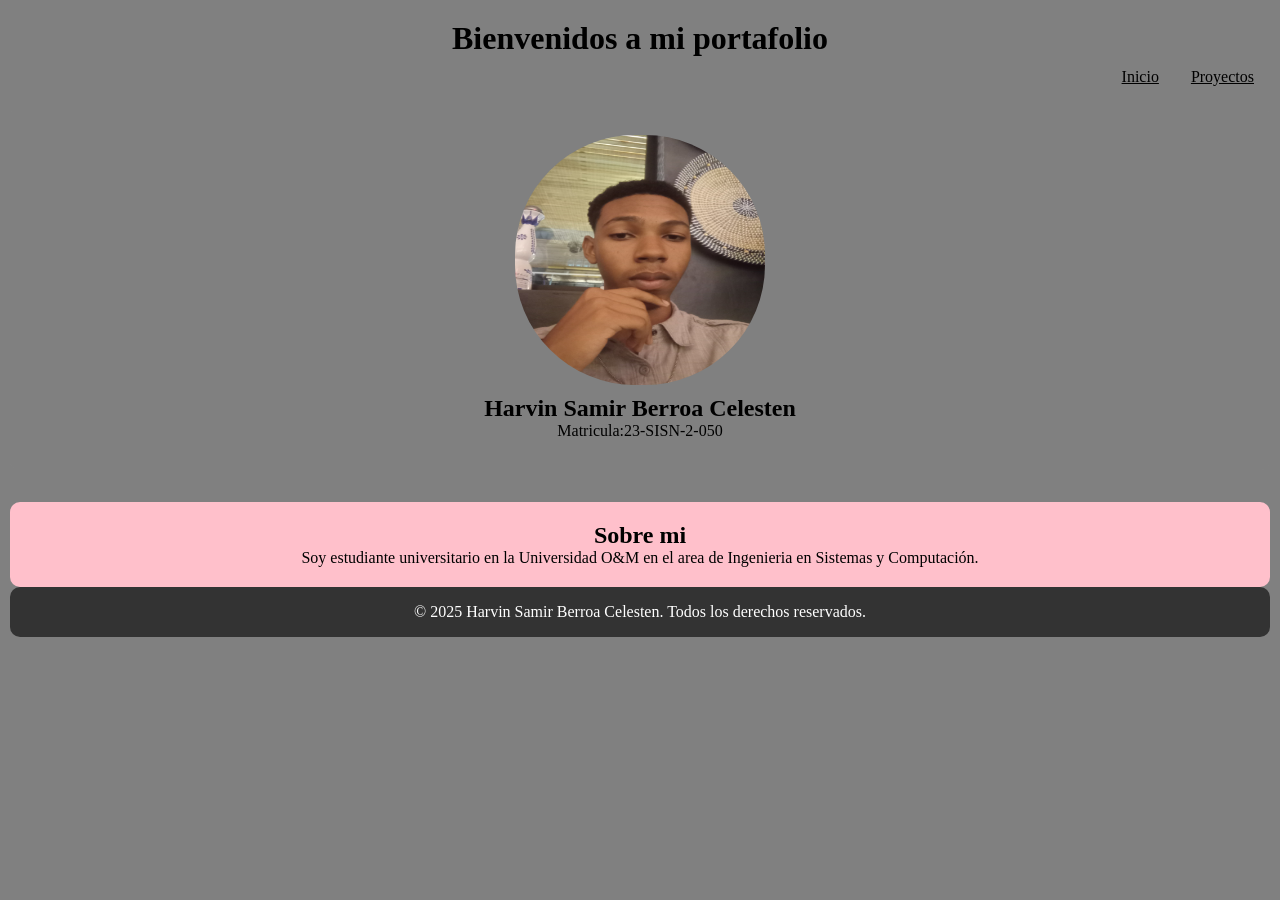
<file: index.html>
<!DOCTYPE html>
<html lang="en">

<head>
    <meta charset="UTF-8">
    <meta name="viewport" content="width=device-width, initial-scale=1.0">
    <title>Portafolio</title>
    <link rel="stylesheet" href="style.css">

</head>

<body>
    <header>
        <h1>Bienvenidos a mi portafolio</h1>
        <nav>
            <ul>
                <li><a href="#Inicio">Inicio</a></li>
                <li><a href="proyectos.html">Proyectos</a></li>
            </ul>
        </nav>
    </header>

    <section id="Inicio">
        <img src="Yo.jpg.jpeg" alt="Harvin Samir Berroa Celesten" width="200" height="200">
       <div>
        <h1>Harvin Samir Berroa Celesten</h1>
        <p>Matricula:23-SISN-2-050</p>
       </div> 

    </section>

    <section  id="sobre-mi">
     <h2>Sobre mi</h2>
        <p>Soy estudiante universitario en la Universidad O&M en el area de Ingenieria en Sistemas y Computación.</p>

    </section>
   
    <footer>
        <p>© 2025 Harvin Samir Berroa Celesten. Todos los derechos reservados.</p>

    </footer>

</body>
</html>
</file>
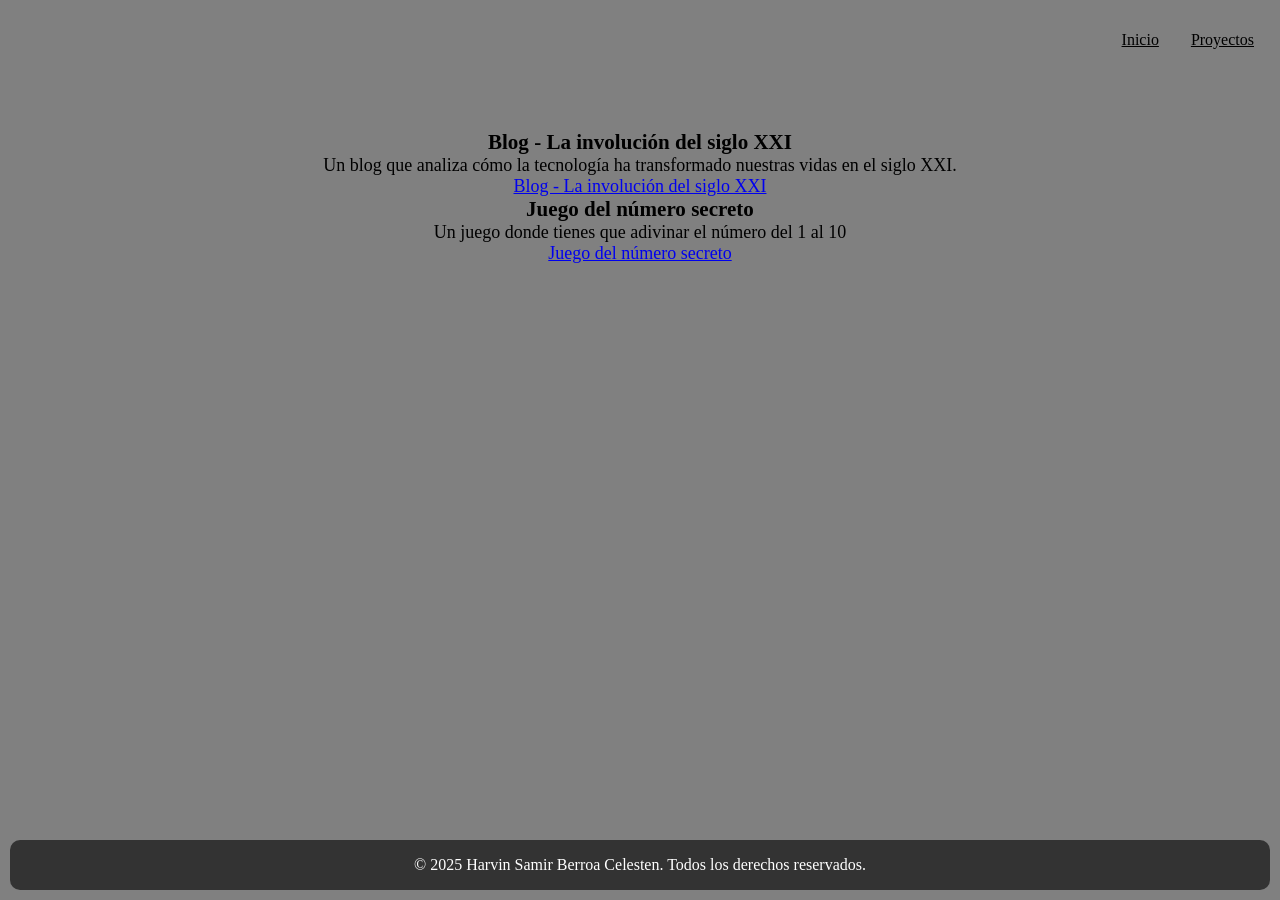
<file: proyectos.html>
<!DOCTYPE html>

<html lang="en">
<head>
  <meta charset="UTF-8" />
  <meta name="viewport" content="width=device-width, initial-scale=1.0" />
  <title>Proyectos</title>
  <link rel="stylesheet" href="style.css"/>
</head>

<body class="proyectos">
  <header>
    <nav>
      <ul>
        <li><a href="index.html">Inicio</a></li>
        <li><a href="proyectos.html">Proyectos</a></li>
      </ul>
    </nav>
  </header>

  <main class="seccion">
          

    <div class="tarjetas">
      <div class="tarjeta">
        <h3>Blog - La involución del siglo XXI</h3>
        <p>Un blog que analiza cómo la tecnología ha transformado nuestras vidas en el siglo XXI.</p>
         <a href="https://sites.google.com/view/la-involucin-del-siglo-xxi/página-principal" target="_blank">
          Blog - La involución del siglo XXI</a><br>

        <h3>Juego del número secreto</h3>
        <p>Un juego donde tienes que adivinar el número del 1 al 10</p>
         <a href="https://portafolio1-git-6harvin9-numeromagico-harvin-berroas-projects.vercel.app">
          Juego del número secreto</a>
        
    </div>
    </div>
  </main>

  <footer>
    <p>&copy; 2025 Harvin Samir Berroa Celesten. Todos los derechos reservados.</p>
  </footer>
</body>
</html>
</file>
<file: style.css>
*{
    margin: 0;
    padding: 0;
    box-sizing: border-box;






}

main {





    max-width: 1000px;
    margin: 0 auto;
    padding: 20px;
}








body {
    font-family: 'Times New Roman', Times, serif, sans-serif;
    background-color: gray;
    color: black;
    padding: 10px;
    border-radius: 10px;





}

body.proyectos {
    display: flex;
    flex-direction: column; 
    min-height: 100vh;
    background-color: gray;
    margin: 0 auto;
    
} 

body.proyectos main {
    flex: 1;
    text-align: center;
    font-size: large;
    margin: 30px auto;

}

header {
    color: black;
    text-align: center;
    padding: 10px;





    }

nav ul {
    display: flex;
    justify-content: right;
    gap: 2em;
    margin: 5px auto;
    padding: 6px;
    list-style: none;
}

nav a {
    color: black;
    justify-content: center;




}

section {
    text-align: center;
    padding: 20px;
    background-color: gray;
    margin : auto;
    border-radius: 10px;

}

img {
    width: 250px;
    height: 250px;
    display: block;
    margin: 0.5em auto;
    border-radius: 120px;
    text-align: center;
}

div {
    text-align: center;
    margin : 10px auto;

}

#sobre-mi {
    color: black;
    padding-top: 20px;
    margin-top: 2em;
    border-radius: 10px; 
 box-shadow: 0 4px 10px 0077ffda(0, 0, 0, 0.1);
    text-align: center;
    background-color: pink    
}
footer {
    text-align: center;
    padding: 1em;
    background-color: #333;
    color: white;
    width: auto;
    position: relative;
    border-radius: 10px;
    
    }

::-webkit-scrollbar {
  width: 0px; 
  height: 0px;
</file>
